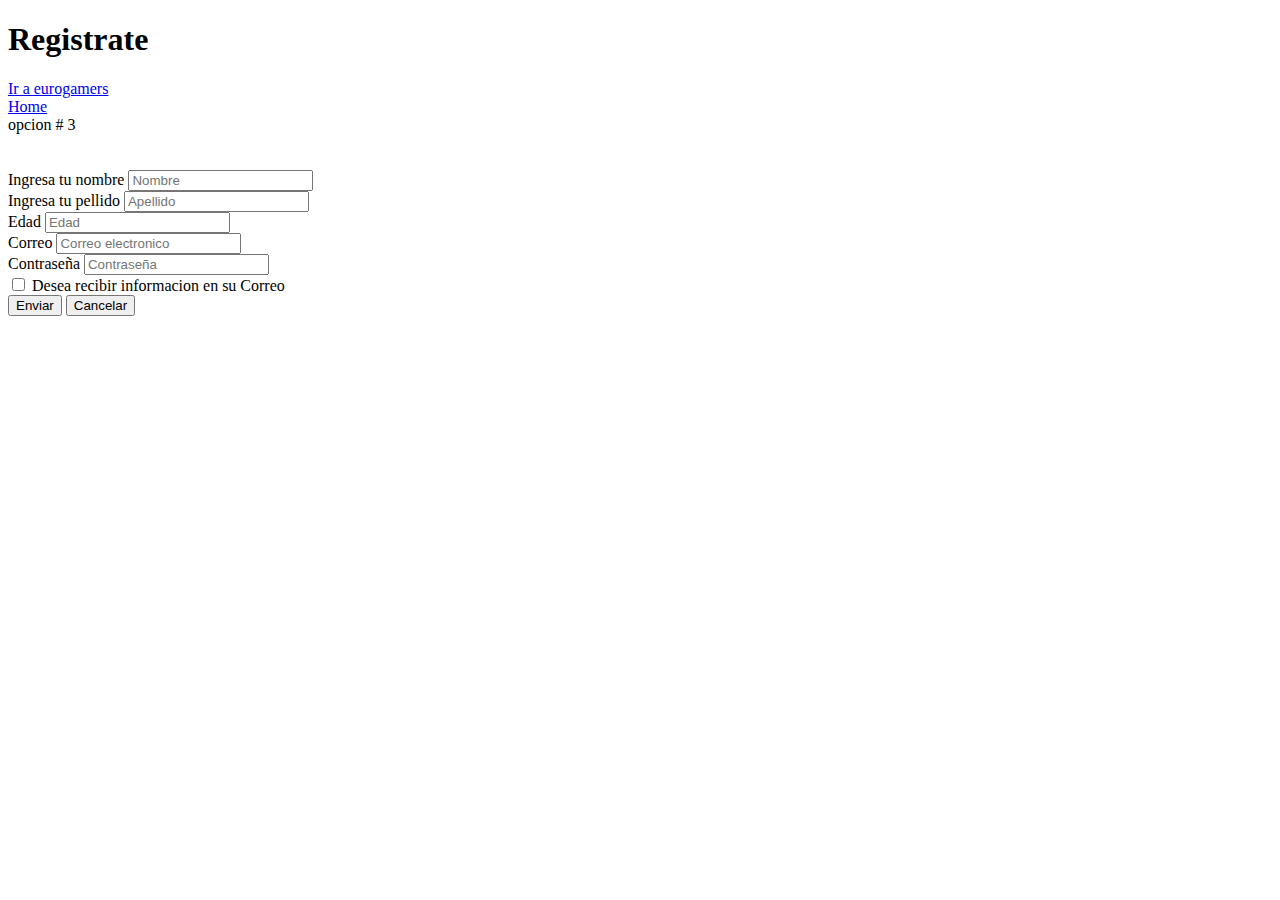
<file: registro.html>
<!DOCTYPE html>
<html lang="en">

<head>
    <meta charset="UTF-8">
    <meta name="viewport" content="width=device-width, initial-scale=1.0">
    <title>Registro</title>
</head>

<body>
    <header>
        <h1>Registrate</h1>
        <section class="navbar">
            <nav>
                <li><a href="https://www.eurog amer.es/" target="_BLANK">Ir a eurogamers</a>
                    <!--target="_BLANK" // Se utiliza para que los hipervinculos se abran en otra pestaña-->
                </li>
                <li><a href="index.html">Home</a></li>

                <li>opcion # 3</li>
            </nav>
        </section>

    </header>
    <br><br>
    <main>
        <section class="formulario">
            <form action="">
                <label for="">Ingresa tu nombre</label>
                <input type="text" name="" id="" placeholder="Nombre">
                <br>
                <label for="">Ingresa tu pellido</label>
                <input type="text" name="" id="" placeholder="Apellido">
                <br>
                <label for="">Edad</label>
                <input type="number" name="" id="" placeholder="Edad">
                <br>
                <label for="">Correo</label>
                <input type="mail" name="" id="" placeholder="Correo electronico"> 
                <br>          
                <label for="">Contraseña</label>
                <input type="password" name="" id="" placeholder="Contraseña">
                <br>
                <input type="checkbox" name="" id="">
                <label for="">Desea recibir informacion en su Correo<label>
                    <br>
                <input type="submit" value="Enviar">
                <input type="button" value="Cancelar">
            </form>
        </section>
    </main>
    <footer></footer>
</body>

</html>
</file>
